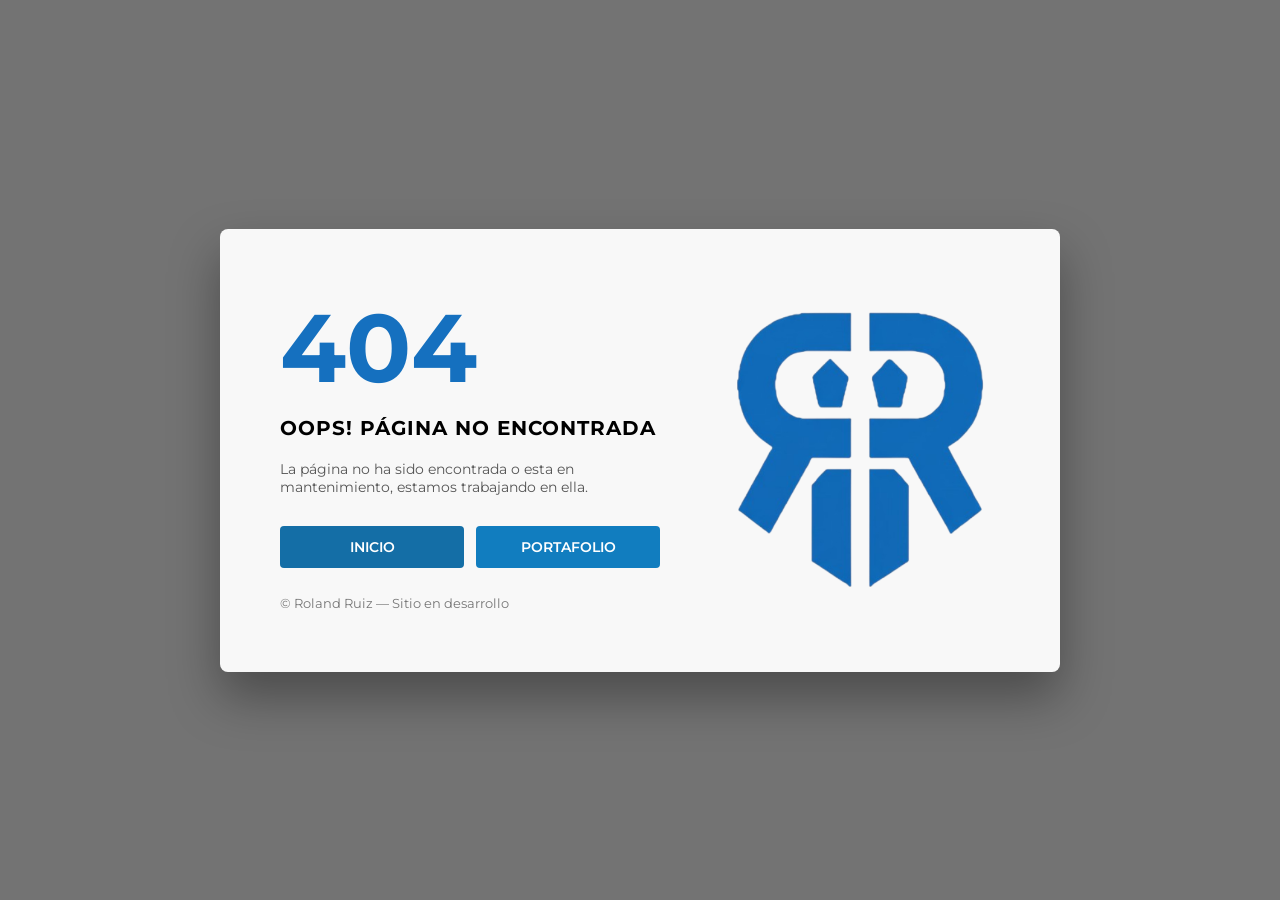
<file: pagina-no-encontrada.html>
<!DOCTYPE html>
<html lang="es">
<head>
    <meta charset="UTF-8">
    <link rel="icon" href="assets/imgs/logo.png" type="image/png">

    <title>404 | Página no encontrada</title>
    <meta name="viewport" content="width=device-width, initial-scale=1.0">

    <link rel="stylesheet" href="assets/css/pagina-no-encontrada.css">
</head>
<body>

    <div class="wrapper-404">

        <div class="card-404">

            <!-- IZQUIERDA -->
            <div class="content-404">
                <h1>404</h1>
                <h2>OOPS! PÁGINA NO ENCONTRADA</h2>

                <p>
                    La página no ha sido encontrada o esta en mantenimiento, estamos trabajando en ella.
                </p>

                <div class="buttons">
                    <a href="index.html" class="btn btn-dark">INICIO</a>
                    <a href="portafolio.html" class="btn btn-danger">PORTAFOLIO</a>
                </div>

                <span class="copy">
                    © Roland Ruiz — Sitio en desarrollo
                </span>
            </div>

            <!-- DERECHA -->
            <div class="logo-404">
                <img src="assets/imgs/logo.png" alt="Logo Roland">
            </div>

        </div>

    </div>

</body>
</html>
</file>
<file: assets/css/pagina-no-encontrada.css>
@import url("https://fonts.googleapis.com/css?family=Montserrat:300,400,600,700");

/* RESET */
* {
    margin: 0;
    padding: 0;
    box-sizing: border-box;
    font-family: "Montserrat", sans-serif;
}

:root{
      --color-principal: #146EA6;
  --color-primario: #1570BF;
  --color-secundario: #117DBF;
  --color-alterno-1: #B6D0F2;
  --color-alterno-2: #F2F2F2;
}


/* FONDO */
body {
    min-height: 100vh;
    background: linear-gradient(rgba(0,0,0,.55), rgba(0,0,0,.55)),
    url("https://images.unsplash.com/photo-1501785888041-af3ef285b470")
    center/cover no-repeat;

    display: flex;
    align-items: center;
    justify-content: center;
}

/* CONTENEDOR */
.wrapper-404 {
    padding: 20px;
}

/* CUADRO BLANCO */
.card-404 {
    background: rgba(255,255,255,.95);
    display: flex;
    gap: 60px;
    padding: 60px;
    max-width: 900px;
    width: 100%;
    border-radius: 8px;
    box-shadow: 0 25px 50px rgba(0,0,0,.35);
}

/* IZQUIERDA */
.content-404 {
    max-width: 380px;
}

.content-404 h1 {
    font-size: 96px;
    font-weight: 700;
    color: var(--color-primario);
}

.content-404 h2 {
    font-size: 20px;
    margin: 10px 0 20px;
    letter-spacing: 1px;
}

.content-404 p {
    font-size: 14px;
    color: #555;
    margin-bottom: 30px;
}

/* BOTONES */
.buttons {
    display: flex;
    gap: 12px;
    margin-bottom: 25px;
}

.btn {
    flex: 1;
    padding: 12px;
    text-align: center;
    text-decoration: none;
    font-size: 14px;
    font-weight: 600;
    border-radius: 4px;
    transition: .3s ease;
}

.btn-dark {
    background: var(--color-principal);
    color: #fff;
}

.btn-dark:hover {
    background: var(--color-alterno-1);
    color: var(--color-principal);
}

.btn-danger {
    background:var(--color-secundario);
    color: #fff;
}

.btn-danger:hover {
    background: var(--color-alterno-1);
    color: var(--color-secundario);
}

/* COPY */
.copy {
    font-size: 13px;
    color: #777;
}

/* DERECHA - LOGO */
.logo-404 {
    display: flex;
    align-items: center;
    justify-content: center;
}

.logo-404 img {
    width: 280px; /* 🔥 LOGO GRANDE */
    max-width: 100%;
}

/* RESPONSIVE */
@media (max-width: 768px) {
    .card-404 {
        flex-direction: column;
        align-items: center;
        text-align: center;
        padding: 40px;
    }

    .content-404 {
        max-width: 100%;
    }

    .logo-404 img {
        width: 180px;
    }
}
</file>
